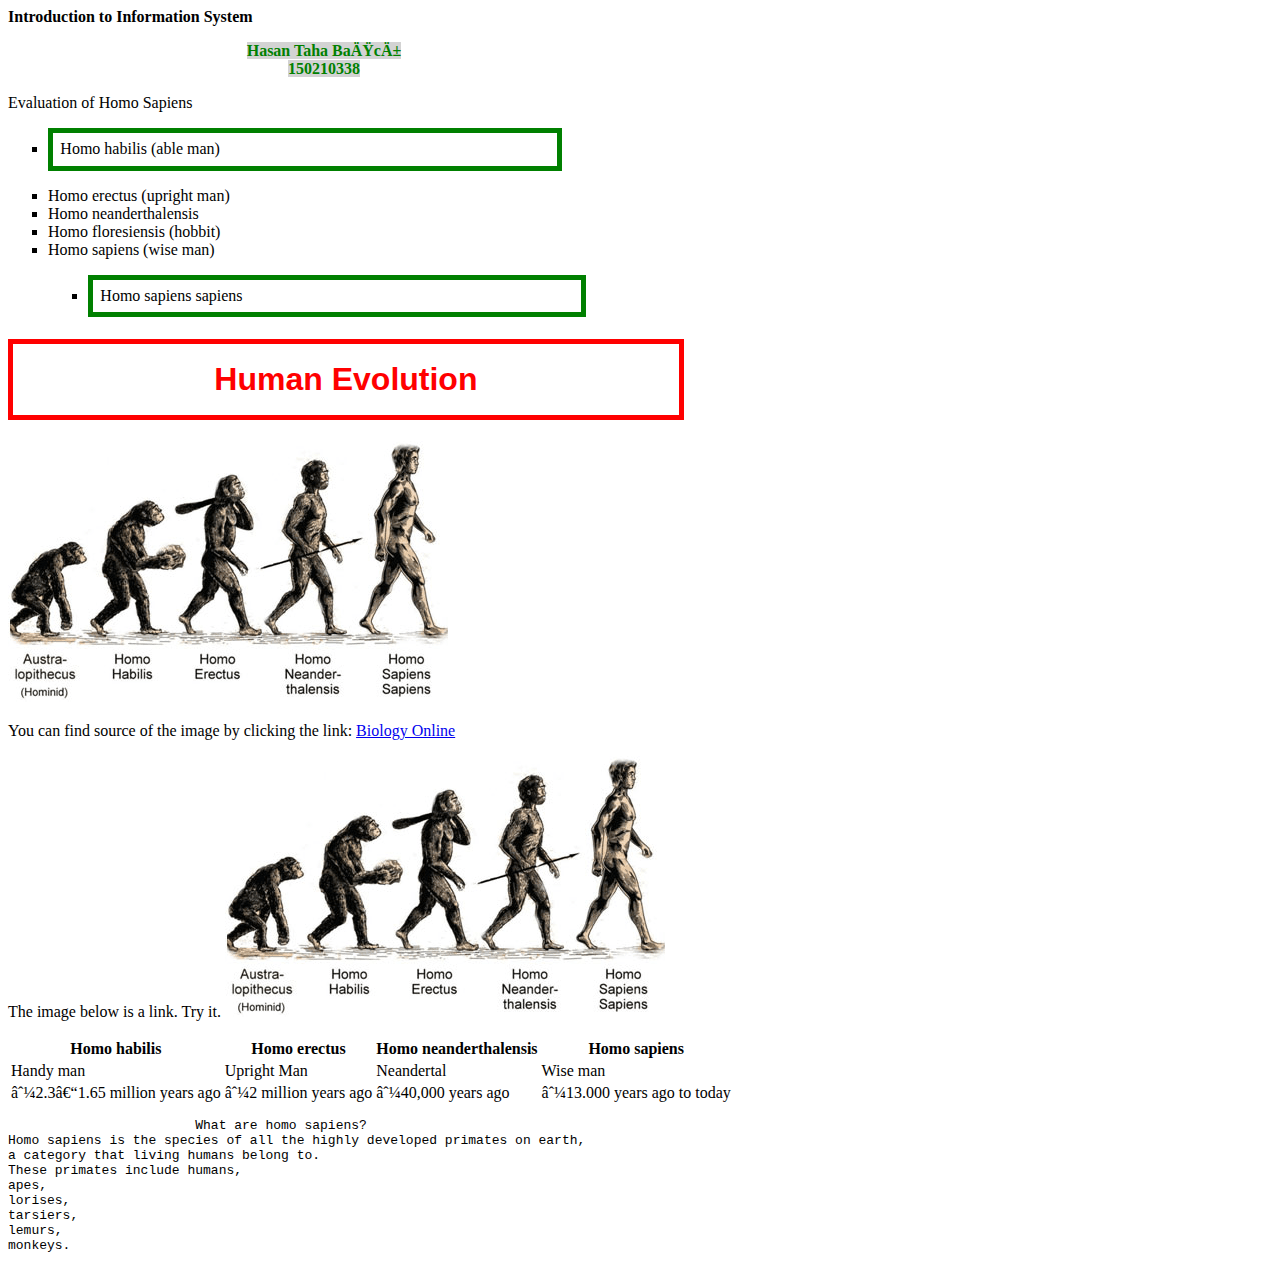
<file: index.html>
<!DOCTYPE html>
<meta charset=“utf-8”>

<html>
		<head>

		<title>My Web Page</title>
		<link rel = "stylesheet" type = "text/css" href = "15_11_2021.css" />
		<!--<style type="text/css">
			h1 {
				font-size: 24pt;
				color: red;
				text-decoration: underline;
				font-family: tahoma, helvetica, sans-serif;
				}
			em {
				font-style: normal;
				color: green;
				background-color: lightgrey;
				font-weight: bold;
			}
		</style>-->
		</head>

	<body>
		<strong> Introduction to Information System </strong>
		<p class = "centered">
			<em> Hasan Taha Bağcı
				<br>
				150210338
			</em>
		</p>

		<p> Evaluation of Homo Sapiens </p>
		<ul>
			<li> Homo habilis (able man) </li>
			<li> Homo erectus (upright man) </li>
			<li> Homo neanderthalensis </li>
			<li> Homo floresiensis (hobbit) </li>
			<li> Homo sapiens (wise man) </li>
			<ul>
				<li> Homo sapiens sapiens </li>
			</ul>
		</ul>

		<h1> <strong> Human Evolution </strong> </h1>
		<p> <img src="evolution-diagram.png"> </p>
		<p>
			You can find source of the image by clicking the link: <a href="https://www.biologyonline.com/dictionary/homo-sapiens-sapiens">Biology Online</a>
		</p>
			<p> The image below is a link. Try it.
				<a href="https://www.biologyonline.com/dictionary/homo-sapiens-sapiens"><img src="evolution-diagram.png"/></a>
			</p>

		<table>
			<tr>
				<th>Homo habilis</th>
				<th>Homo erectus</th>
				<th>Homo neanderthalensis</th>
				<th>Homo sapiens</th>
			</tr>

			<tr>
				<td>Handy man</td>
				<td>Upright Man</td>
				<td>Neandertal</td>
				<td>Wise man</td>
			</tr>

			<tr>
				<td>∼2.3–1.65 million years ago</td>
				<td>∼2 million years ago</td>
				<td>∼40,000 years ago</td>
				<td>∼13.000 years ago to today</td>
			</tr>
		</table>
		<pre>
			What are homo sapiens?
Homo sapiens is the species of all the highly developed primates on earth,
a category that living humans belong to.
These primates include humans,
apes,
lorises,
tarsiers,
lemurs,
monkeys.
		</pre>
	</body>
</html>
</file>
<file: 15_11_2021.css>
h1 {
    font-size: 24pt;
    color: red;
    text-decoration: underline;
    font-family: tahoma, helvetica, sans-serif;
    text-align: center;
    border: thick solid red;
    text-decoration: none;
    padding: 1ex;
    width: 50%;
    }

em {
    font-style: normal;
    color: green;
    background-color: lightgrey;
    font-weight: bold;
    }

ul {
    list-style-type: square;
    	}

a:hover {
    text-decoration: none;
}
 li:first-child {
    border: thick solid green;
    margin-bottom: 1em;
    margin-top: 1em;
    padding: 1ex;
    width: 40%;
 }

p.centered {
  text-align: center;
  width: 50%;
}
</file>
